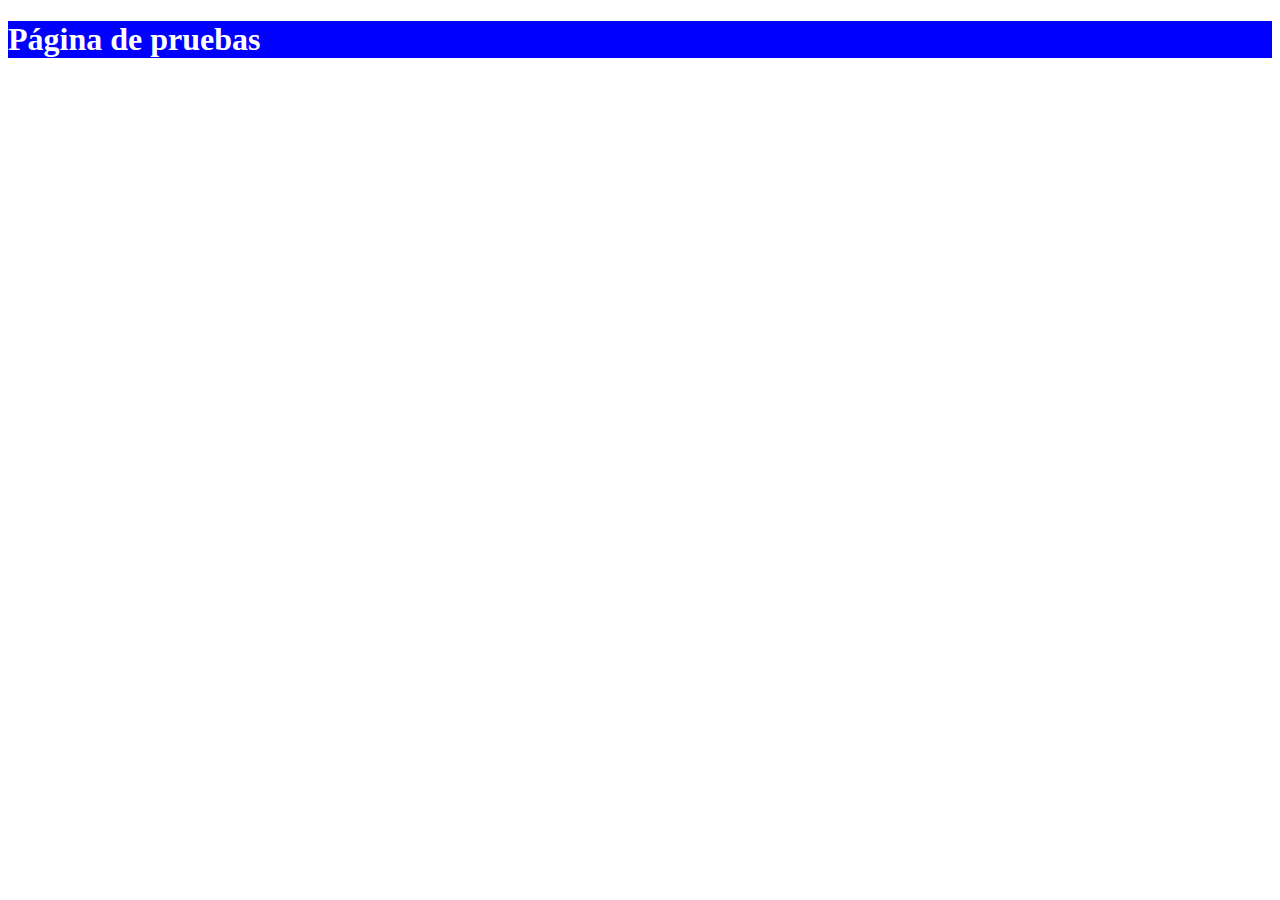
<file: paginaDePrueba.html>
<!DOCTYPE html>
<html lang="es">
<head>
    <meta charset="UTF-8">
    <meta http-equiv="X-UA-Compatible" content="IE=edge">
    <meta name="viewport" content="width=device-width, initial-scale=1.0">
    <title>Esto es una página de pruebas</title>
    <link href="estilos.css" rel="stylesheet"/>
</head>
<body>
    <h1>Página de pruebas</h1>
</body>
</html>
</file>
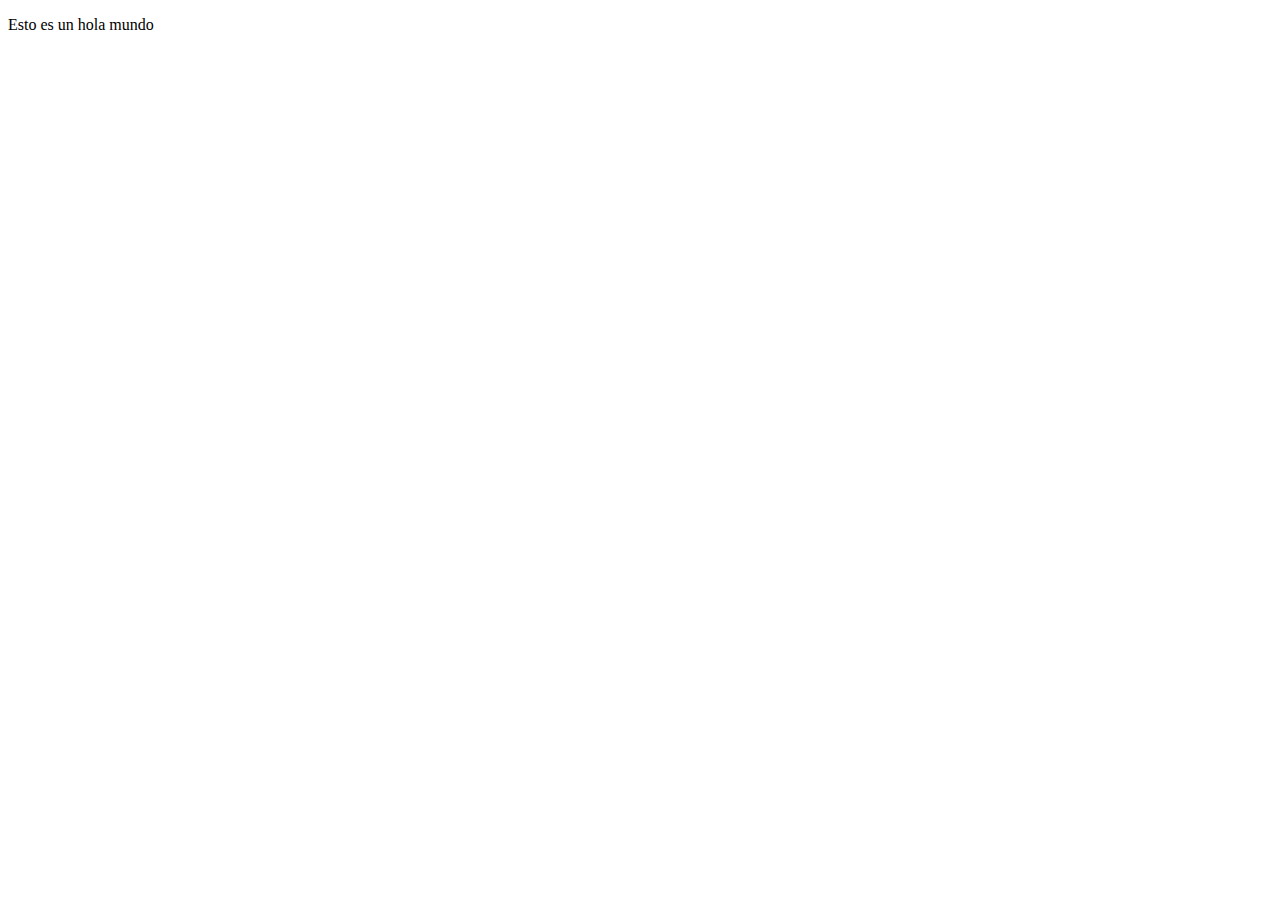
<file: Sofia.html>
<!DOCTYPE html>
<html lang="en">
<head>
    <meta charset="UTF-8">
    <meta http-equiv="X-UA-Compatible" content="IE=edge">
    <meta name="viewport" content="width=device-width, initial-scale=1.0">
    <title>Página de prueba de Sofía </title>
</head>
<body>
    <p>Esto es un hola mundo </p>
</body>
</html>
</file>
<file: estilos.css>
/*Esta es la hohja de estilo de pruebas*/
h1{
    background-color: blue;
    color: white;
}
header{
    box-shadow: 10px 10px greenyellow;
}
p{
    color:green;
}
</file>
